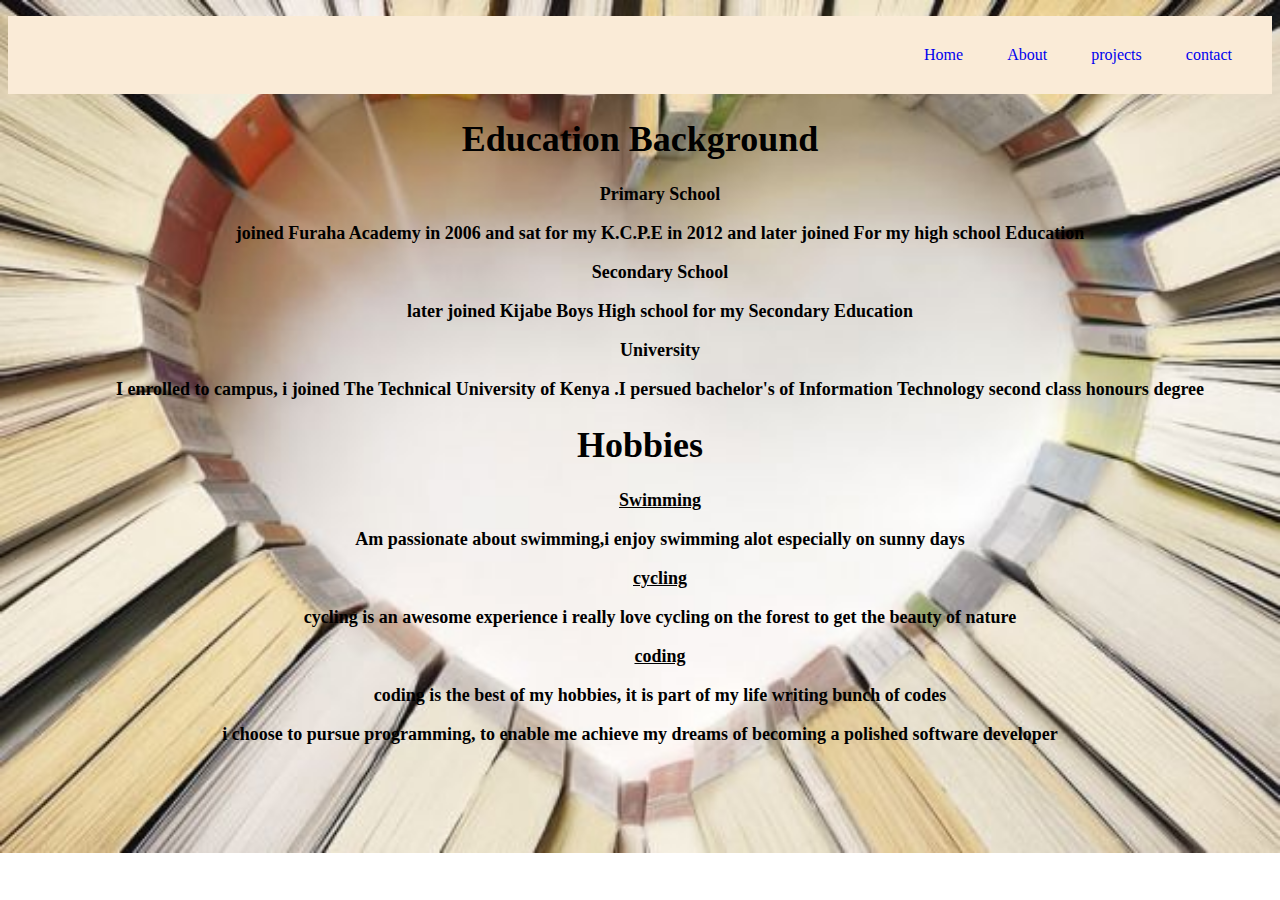
<file: about.html>
<!DOCTYPE html>
<!DOCTYPE html>
<html lang="en">
<head>
    <meta charset="UTF-8">
    <meta name="viewport" content="width=device-width, initial-scale=1.0">
    <meta http-equiv="X-UA-Compatible" content="ie=edge">
    <title>portfolio</title>
    <link rel="stylesheet" type="text/css" href="about.css">
</head>
<body>
   
    <header>
        <nav>
            <ul>
                <li><a href="index.html">Home</a></li>
                <li><a href="about.html">About</a></li>
                <li><a href="project.html">projects</a></li>
                <li><a href="contact.html">contact</a></li>
            </ul>
        </nav>
    </header>
    <div class="contacts">
    <div id="about">
        <h1>Education Background</h1>
        <ol>
            <li>Primary School</li>
            <p>joined Furaha Academy in 2006 and sat for my K.C.P.E in 2012 and later joined For my high school Education</p>
            <li>Secondary School</li>
            <p>later joined Kijabe Boys High school for my Secondary Education</p>
            <li>University</li>
            <p>I enrolled to campus, i joined The  Technical University of Kenya .I persued bachelor's of Information Technology second class honours degree </p>
        </ol>
        <h1>Hobbies</h1>
        <ul>
            <li><u>Swimming</u></li>
            <p>Am passionate about swimming,i enjoy swimming alot especially on sunny days</p>
            <li><u>cycling</u></li>
            <p>cycling is an awesome experience i really love cycling on the forest to get the beauty of nature</p>
            <li><u>coding</u></li>
            <p>coding is the best of my hobbies, it is part of my life writing bunch of codes</p>
        </ul>
        <p>i choose to pursue programming, to enable me achieve my dreams of becoming a polished <strong>software developer</strong></p>
    </div>
</div>

</div>
    
</body>
</html>
</file>
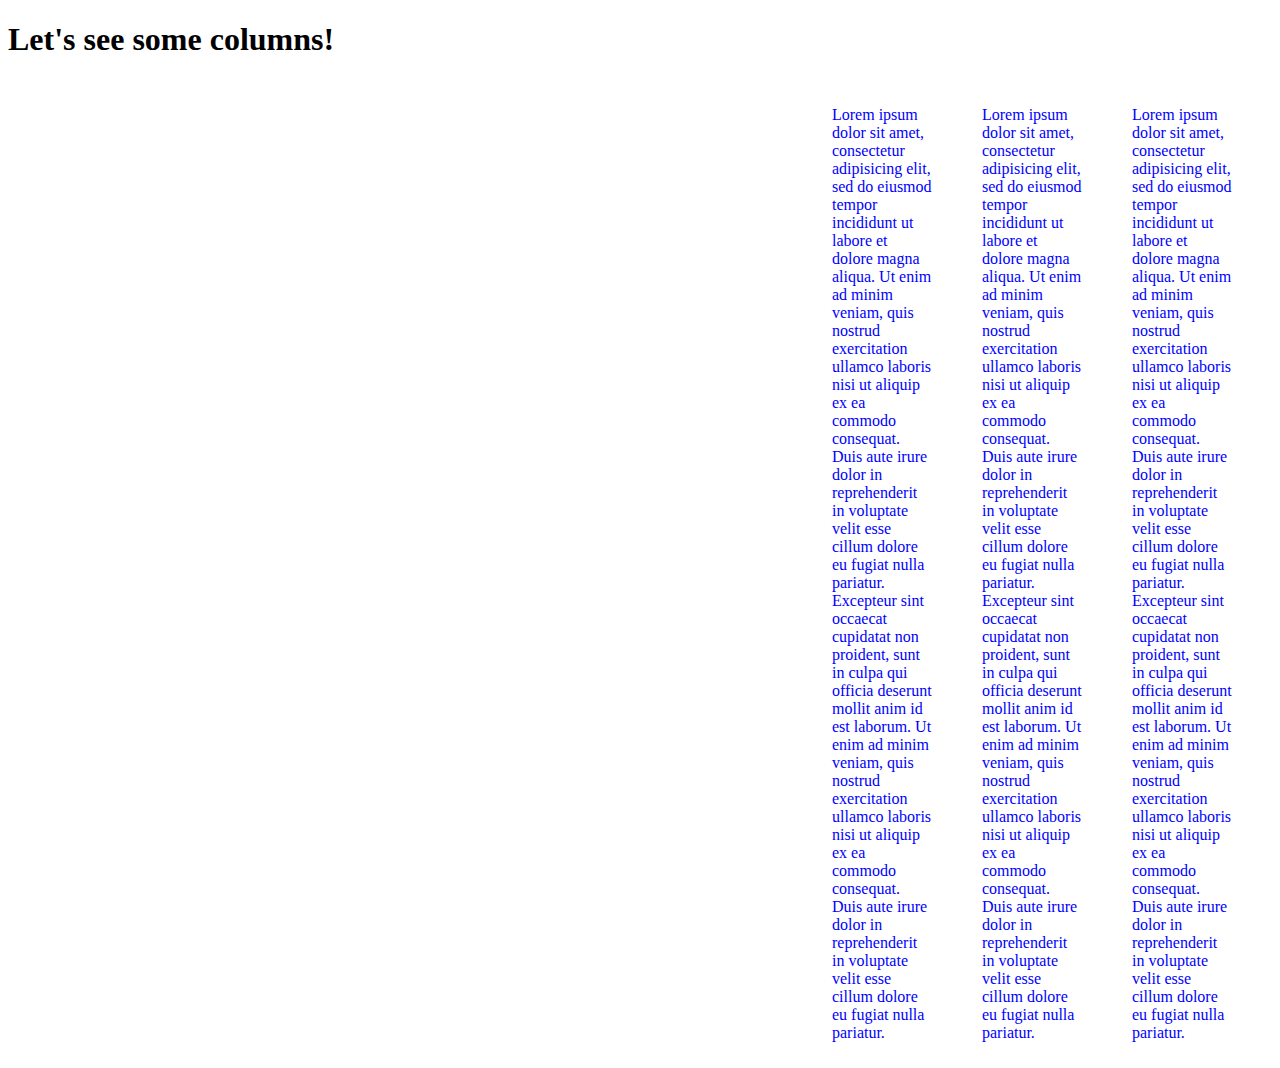
<file: great.html>
<!DOCTYPE html>
<html>
  <head>
    <link href="great.css" rel="stylesheet" type="text/css" media="all">
    <title>Columns</title>
  </head>
  <body>
    <h1>Let's see some columns!</h1>
    <div class="column">
      <p>Lorem ipsum dolor sit amet, consectetur adipisicing elit, sed do eiusmod tempor incididunt ut labore et dolore magna aliqua. Ut enim ad minim veniam, quis nostrud exercitation ullamco laboris nisi ut aliquip ex ea commodo consequat. Duis aute irure dolor in reprehenderit in voluptate velit esse cillum dolore eu fugiat nulla pariatur. Excepteur sint occaecat cupidatat non proident, sunt in culpa qui officia deserunt mollit anim id est laborum. Ut enim ad minim veniam, quis nostrud exercitation ullamco laboris nisi ut aliquip ex ea commodo consequat. Duis aute irure dolor in reprehenderit in voluptate velit esse cillum dolore eu fugiat nulla pariatur.</p>
    </div>
    <div class="column">
      <p>Lorem ipsum dolor sit amet, consectetur adipisicing elit, sed do eiusmod tempor incididunt ut labore et dolore magna aliqua. Ut enim ad minim veniam, quis nostrud exercitation ullamco laboris nisi ut aliquip ex ea commodo consequat. Duis aute irure dolor in reprehenderit in voluptate velit esse cillum dolore eu fugiat nulla pariatur. Excepteur sint occaecat cupidatat non proident, sunt in culpa qui officia deserunt mollit anim id est laborum. Ut enim ad minim veniam, quis nostrud exercitation ullamco laboris nisi ut aliquip ex ea commodo consequat. Duis aute irure dolor in reprehenderit in voluptate velit esse cillum dolore eu fugiat nulla pariatur.</p>
    </div>
    <div class="column">
      <p>Lorem ipsum dolor sit amet, consectetur adipisicing elit, sed do eiusmod tempor incididunt ut labore et dolore magna aliqua. Ut enim ad minim veniam, quis nostrud exercitation ullamco laboris nisi ut aliquip ex ea commodo consequat. Duis aute irure dolor in reprehenderit in voluptate velit esse cillum dolore eu fugiat nulla pariatur. Excepteur sint occaecat cupidatat non proident, sunt in culpa qui officia deserunt mollit anim id est laborum. Ut enim ad minim veniam, quis nostrud exercitation ullamco laboris nisi ut aliquip ex ea commodo consequat. Duis aute irure dolor in reprehenderit in voluptate velit esse cillum dolore eu fugiat nulla pariatur.</p>
    </div>
  </body>
</html>
</file>
<file: about.css>
body{
  background-image: url('bb.jpg');
  background-repeat: no-repeat;
  background-size: cover;  
}
header{
    background-color:antiquewhite;
}
nav{
    text-align: right;
}

nav a{
    text-decoration: none;
}

nav ul{
    list-style: none;
} 
nav li a:hover{
    background: blanchedalmond;
}

nav li{
    margin-right: 40px;
    padding-top: 30px;
    padding-bottom: 30px;
    display: inline-block;
}
.contacts{
    text-align: center;

}
.contacts ul{
    list-style: none;
}
.contacts ol{
    list-style: none;
}
#about{
    font-family: Georgia, 'Times New Roman', Times, serif;
    font-size: large;
    font-weight: bold;
}
  
/* #column{
    width: 200px;
    float: left;
} */
</file>
<file: great.css>
.column {
    width: 300px;
    float:right;
    clear: left;
    margin-right: 30px;
    padding: 10px;
    color: blue;

  }
  .column{
      width: 100px;
      float: right;
  }
</file>
